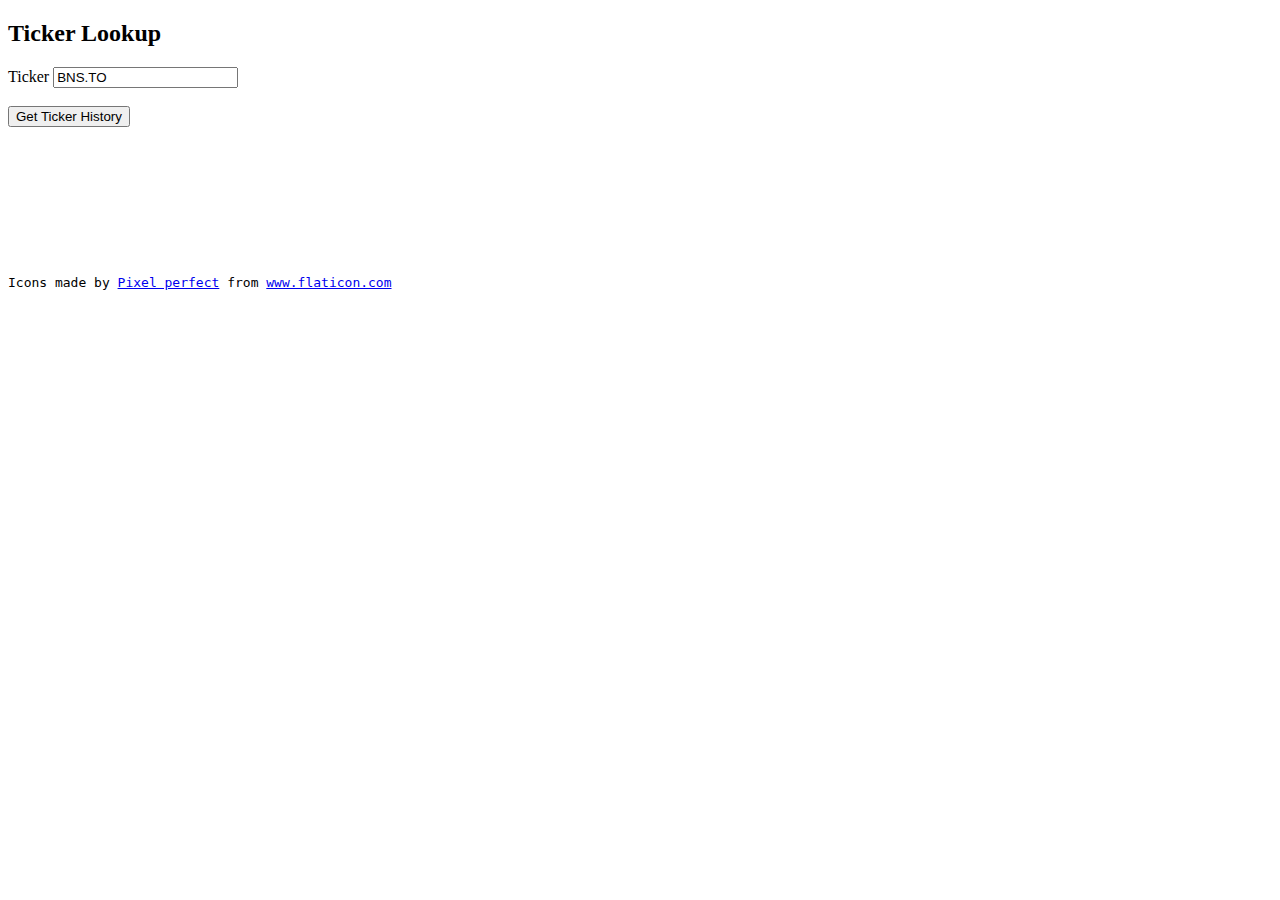
<file: main/index.html>
<!DOCTYPE html>
<!-- https://sdils.github.io/StockPage-DEV/ -->
<html>
   <head>
      <meta name="viewport" content="width=device-width, initial-scale=1.0">
      <meta charset="utf-8">
      <!-- Favicon Generated from https://realfavicongenerator.net/ -->
      <link rel="apple-touch-icon" sizes="180x180" href="img/apple-touch-icon.png">
      <link rel="icon" type="image/png" sizes="32x32" href="img/favicon-32x32.png">
      <link rel="icon" type="image/png" sizes="16x16" href="img/favicon-16x16.png">
      <link rel="manifest" href="img/site.webmanifest">
      <link rel="mask-icon" href="img/safari-pinned-tab.svg" color="#5bbad5">
      <meta name="msapplication-TileColor" content="#da532c">
      <meta name="theme-color" content="#ffffff">
      <title>My Stocks!</title>
   </head>
   <!-- <body onload="loadTickerHistory()"> -->
   <body>
      <h2>Ticker Lookup</h2>
      
      
      <label for="ticker">Ticker</label>
      <input type="text" id="ticker_input" name="ticker" value="BNS.TO"><br><br>
      
      
      <button id="getTickerHist" type="button" onclick="loadTickerHistory()">Get Ticker History</button>

      <!-- <p id="demo"></p>-->
     
      <pre id="demo" class="prettyprint json"/>

      <!-- <pre>
         <code id="demo" class="prettyprint"></code>
      </pre> -->
      <script>
         function loadTickerHistory() {
            
            //https://www.alphavantage.co/query?function=TIME_SERIES_DAILY&symbol=ZQQ.TO&outputsize=compact&apikey=NITDY4YEPF7745VF
            
            var av_baseURI = "https://www.alphavantage.co/query?";
            var av_function = "function=TIME_SERIES_DAILY";
            //var av_symbol = "symbol=CNR.TO";
            var ticker_value = document.getElementById("ticker_input").value;
            var av_symbol = "symbol="  
            av_symbol = av_symbol.concat(ticker_value);
            
            var av_outputsize = "outputsize=compact";
            var av_apikey = "apikey=NITDY4YEPF7745VF";

            
            
            var request_url = av_baseURI.concat(av_function,"&",av_symbol,"&",av_outputsize,"&",av_apikey);
            
            var xhttp = new XMLHttpRequest();
            xhttp.onreadystatechange = function() {
            if (this.readyState == 4 && this.status == 200) {
              //document.getElementById("demo").innerHTML = this.responseText;
              document.getElementById("demo").textContent = this.responseText;
              }
            };
            xhttp.open("GET",request_url,true);
            //xhttp.open("GET", "https://www.alphavantage.co/query?function=TIME_SERIES_DAILY&symbol=CNR.TO&outputsize=compact&apikey=NITDY4YEPF7745VF", true);
            xhttp.send();
         }
         

      </script>
      <!-- <script src="https://cdn.jsdelivr.net/gh/google/code-prettify@master/loader/run_prettify.js"></script> -->
      <!-- <script src="https://cdn.jsdelivr.net/gh/google/code-prettify@master/loader/run_prettify.js?autoload=true&amp;skin=desert&amp;lang=css&amp;lang=ml"></script> -->
   </body>
   <footer>
      <div>Icons made by <a href="https://www.flaticon.com/authors/pixel-perfect" title="Pixel perfect">Pixel perfect</a> from <a href="https://www.flaticon.com/" title="Flaticon">www.flaticon.com</a></div>
   </footer>
</html>
</file>
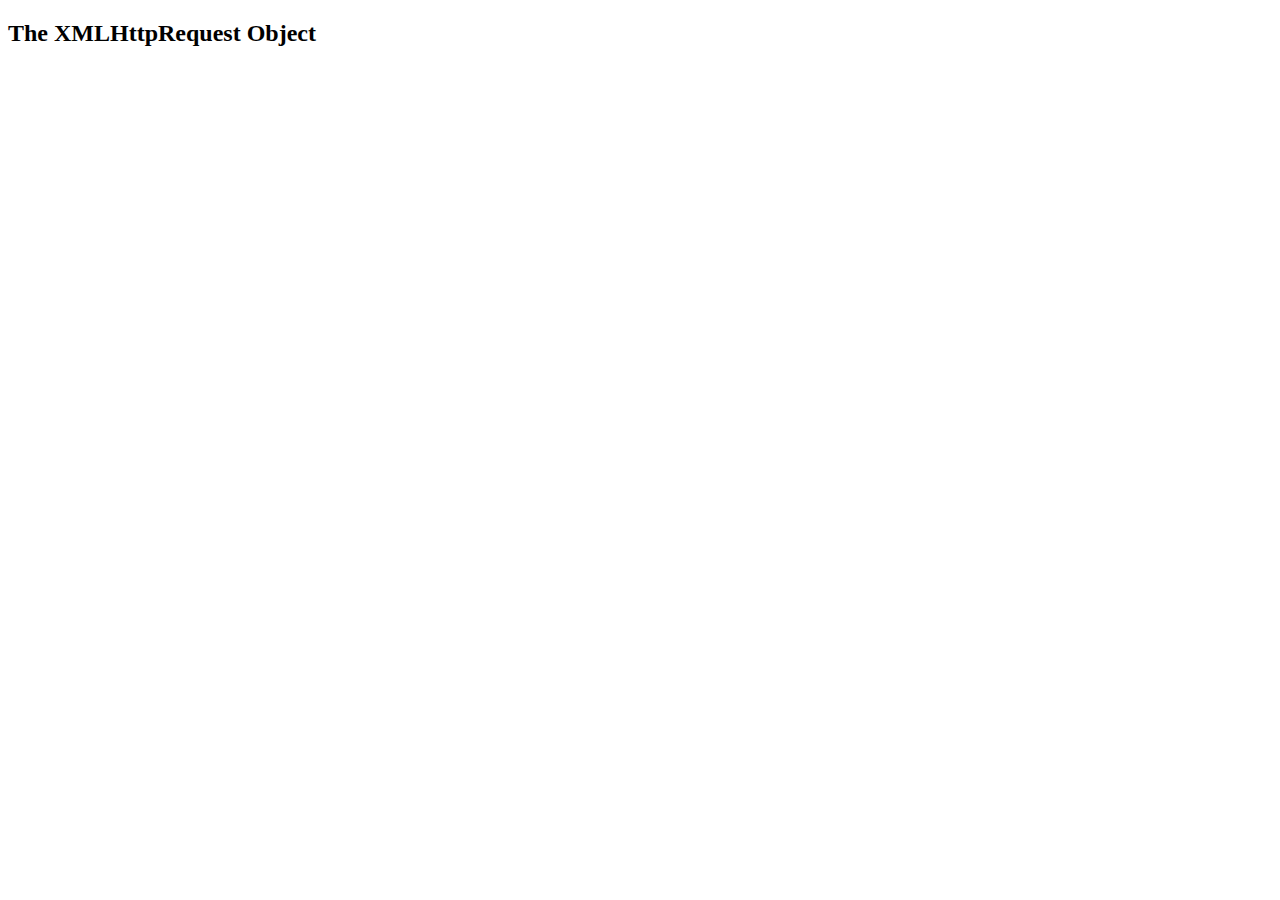
<file: StockPage-DEV/ajax-test2.html>
<!DOCTYPE html>
<html>
<body onload="loadDoc()">

<h2>The XMLHttpRequest Object</h2>

<!-- <button type="button" onclick="loadDoc()">Request data</button> -->

<p id="demo"></p>

<script>
function loadDoc() {
  var xhttp = new XMLHttpRequest();
  xhttp.onreadystatechange = function() {
    if (this.readyState == 4 && this.status == 200) {
      document.getElementById("demo").innerHTML = this.responseText;
    }
  };
  xhttp.open("GET", "https://www.alphavantage.co/query?function=TIME_SERIES_DAILY&symbol=ZQQ.TO&outputsize=full&apikey=NITDY4YEPF7745VF", true);
  xhttp.send();
}
</script>

</body>
</html>
</file>
